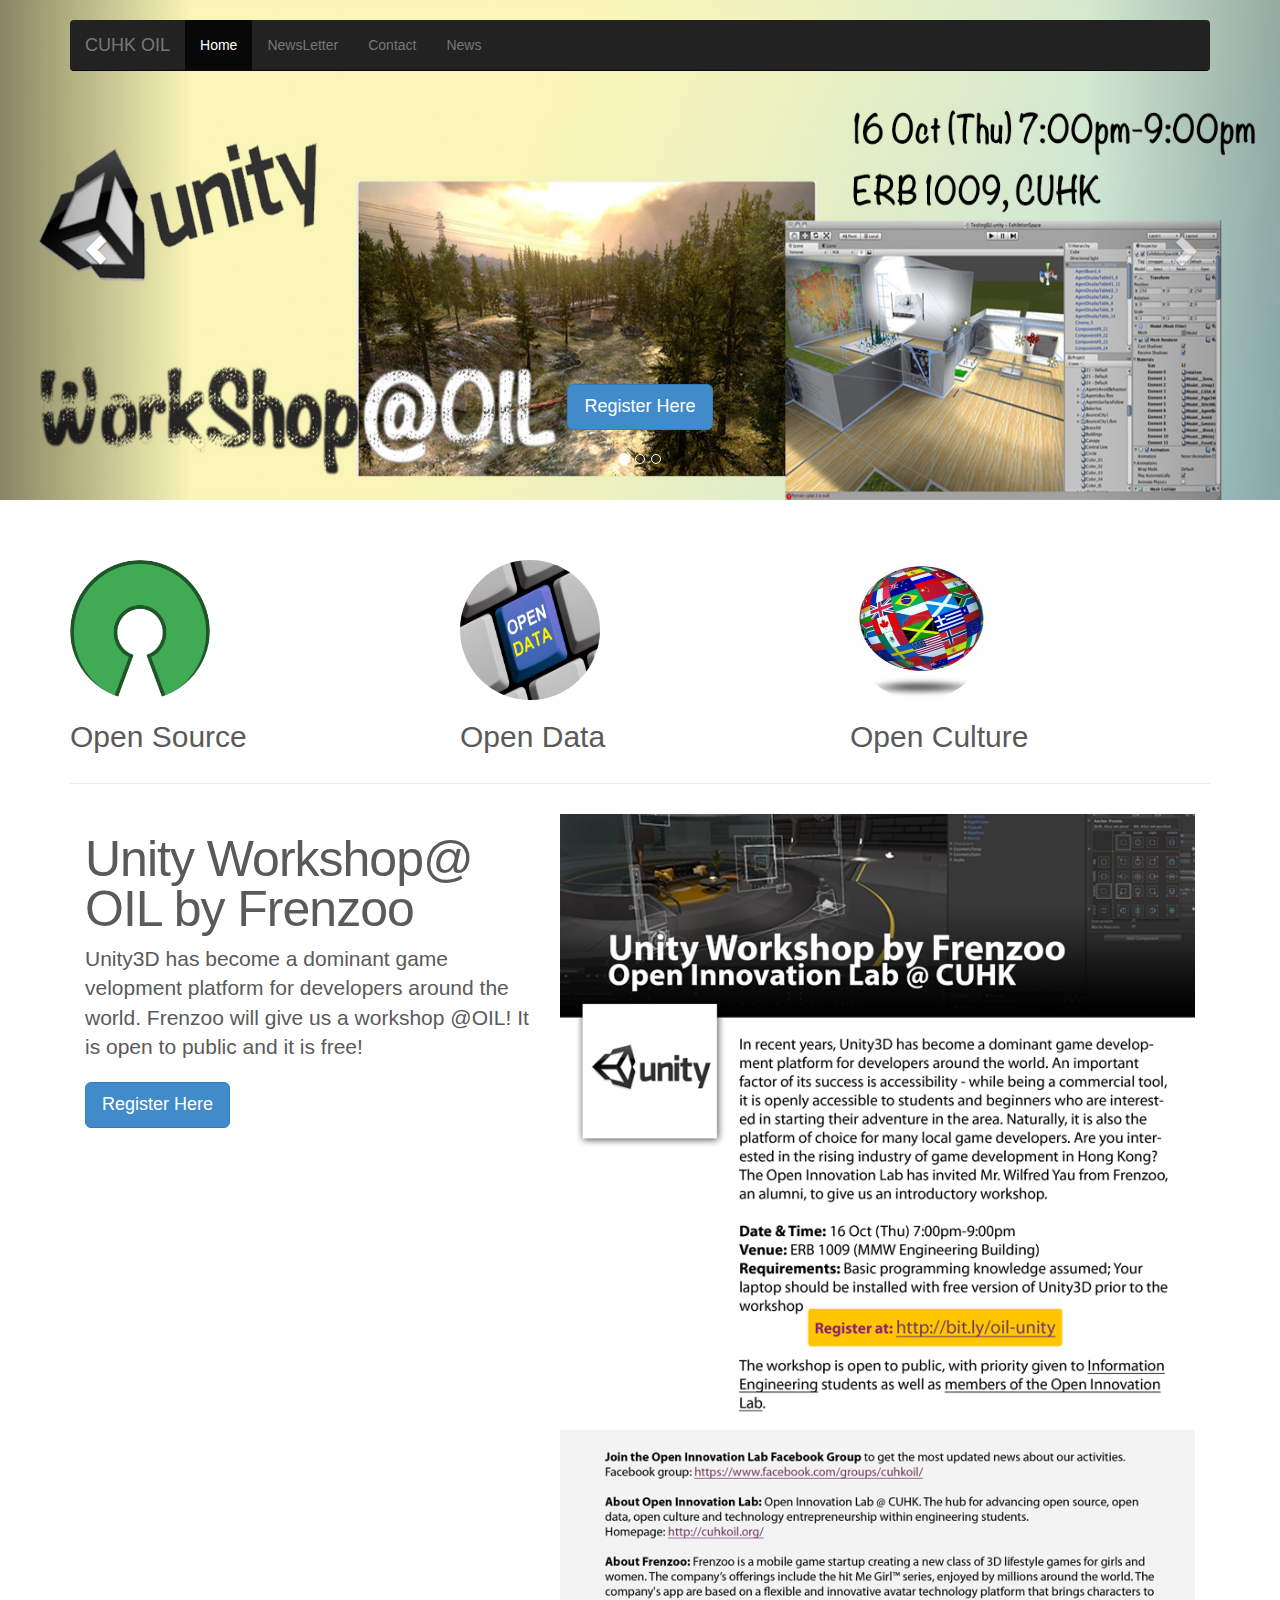
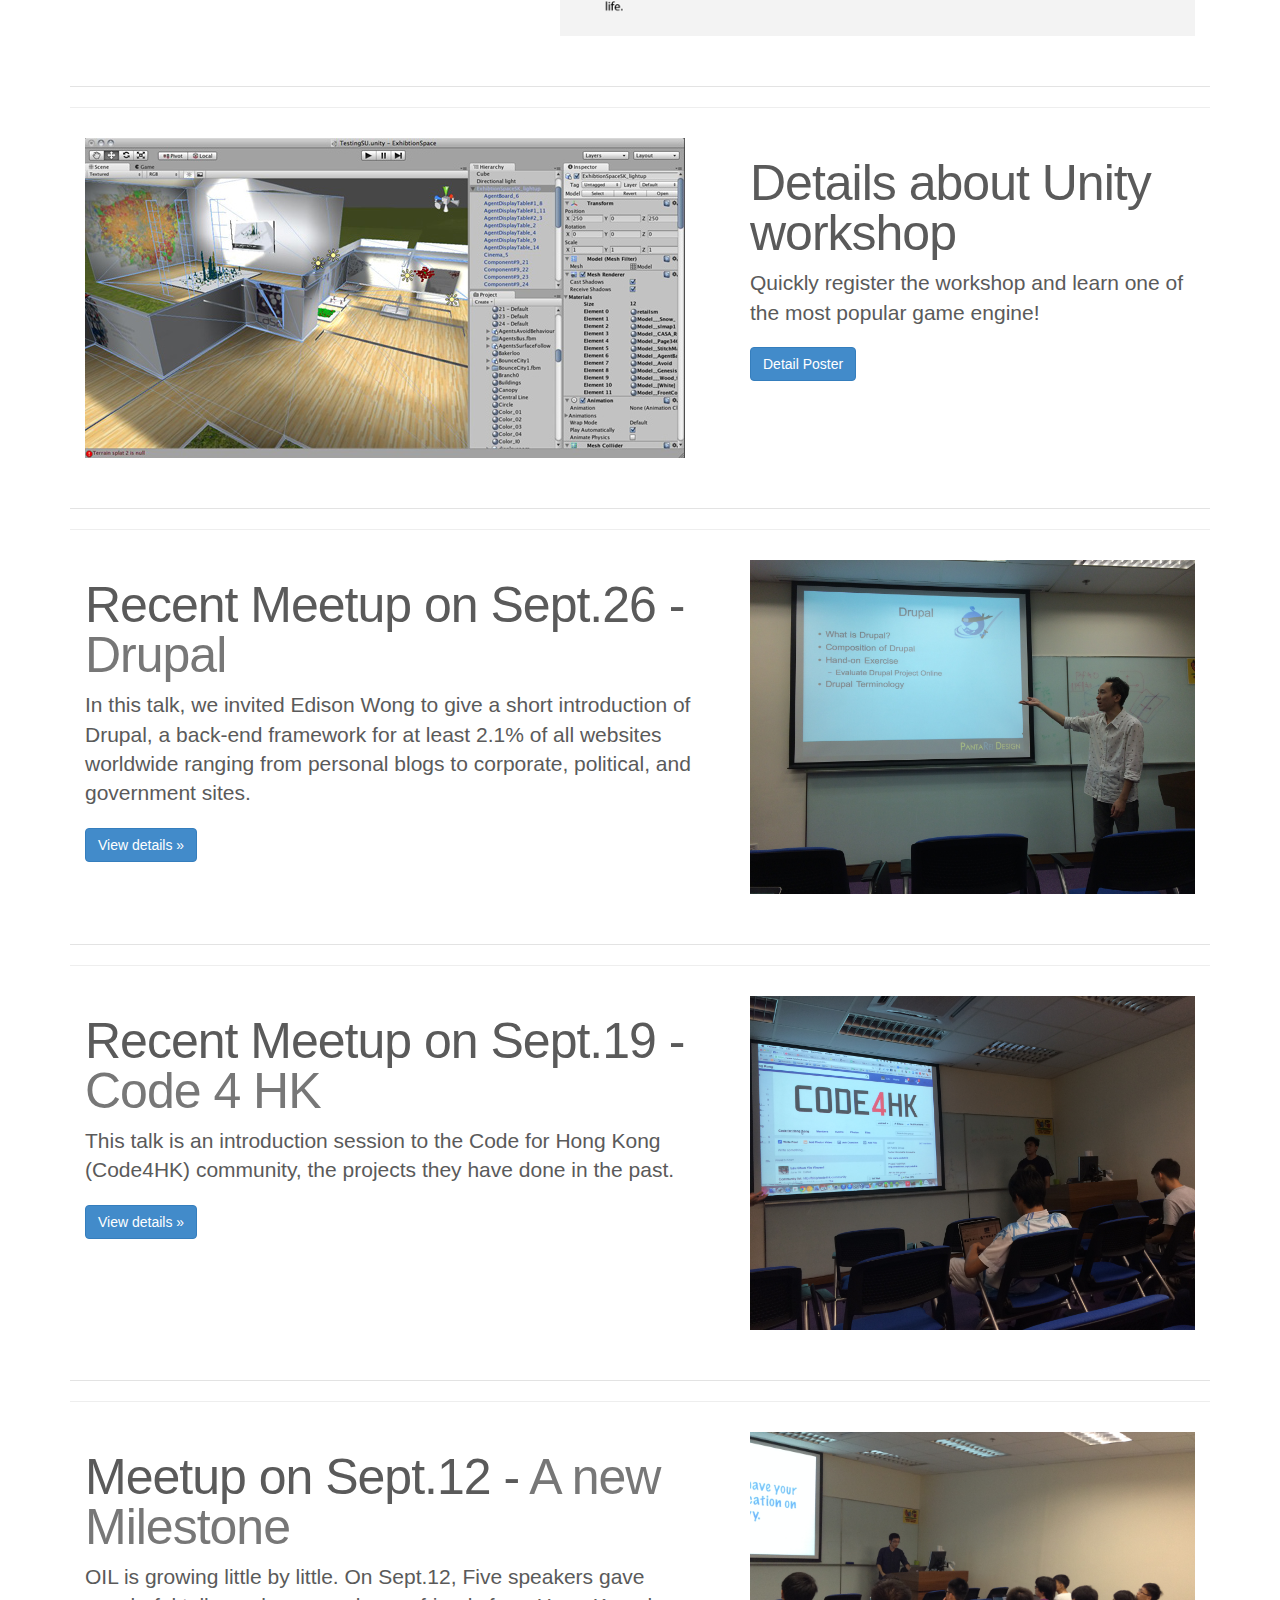
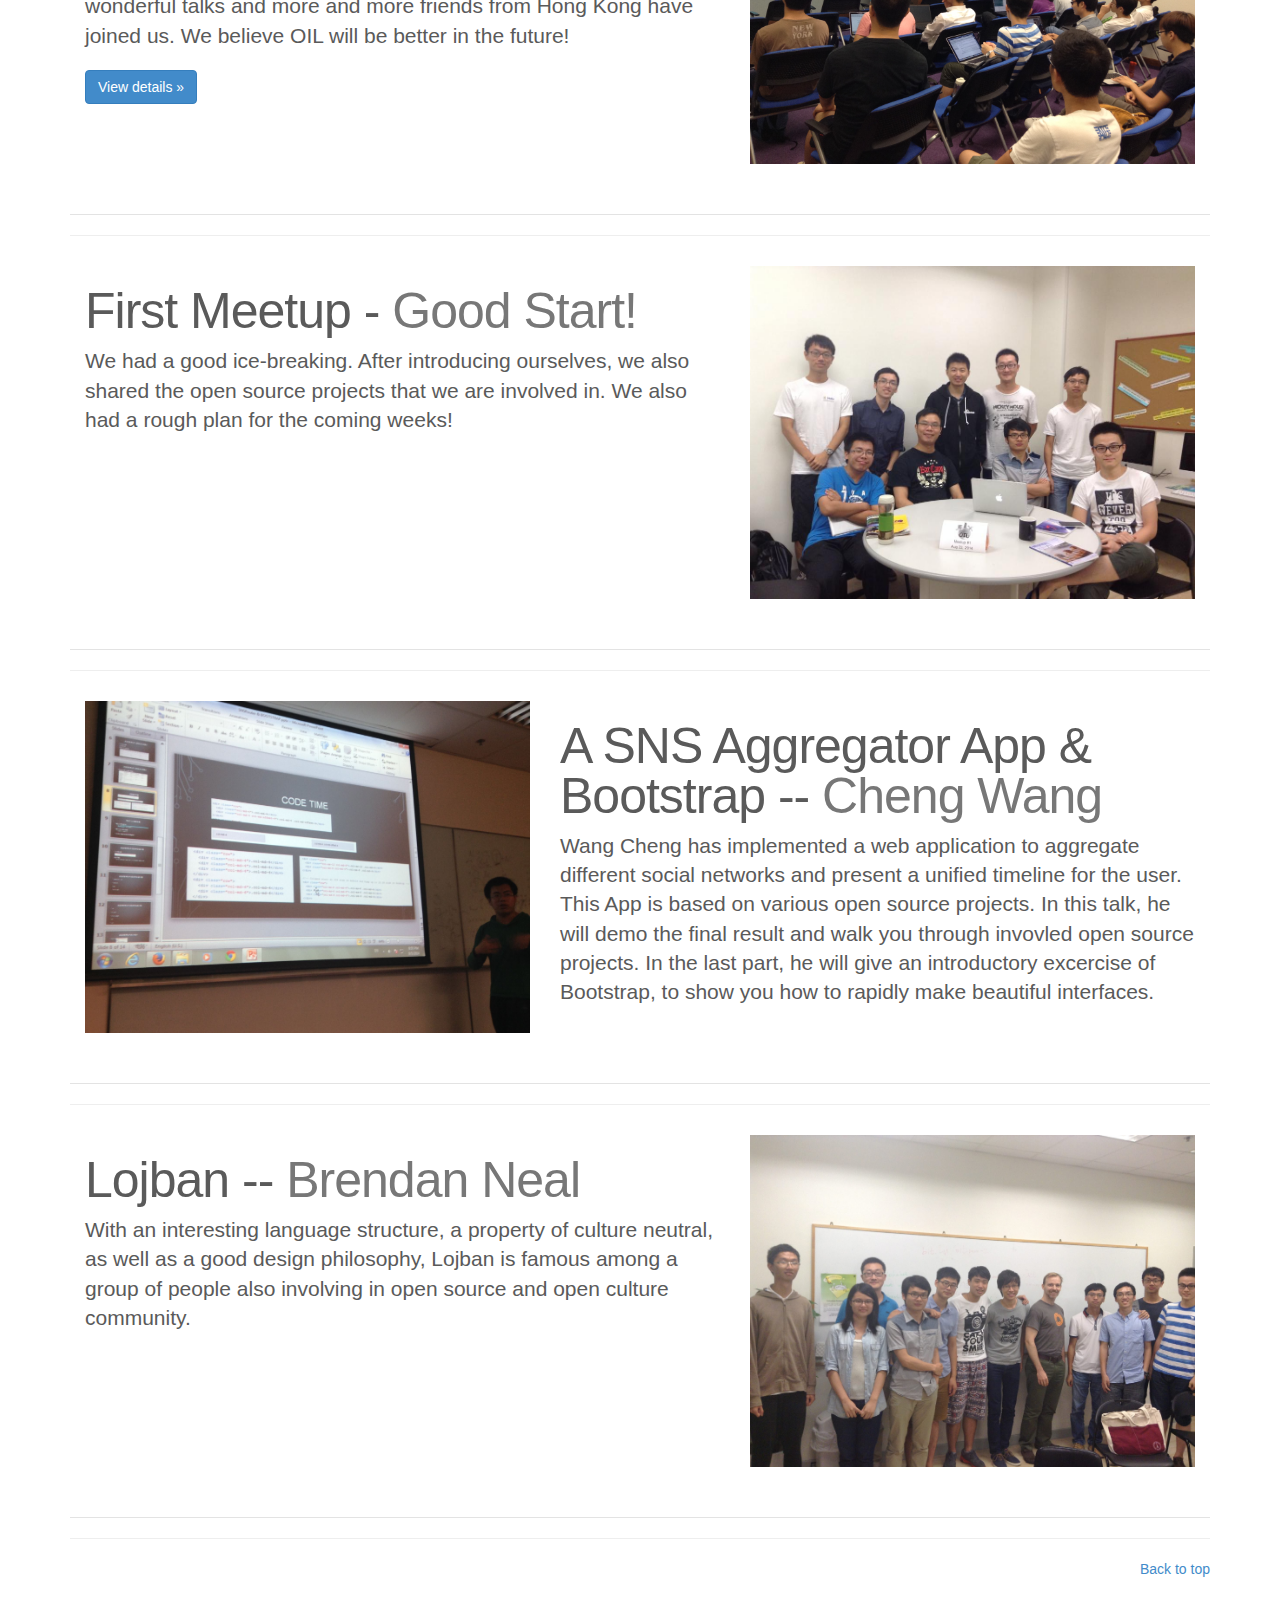
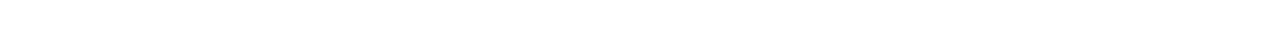
<file: index.html>
<!DOCTYPE html>
<html lang="en">
  <head>
    <meta charset="utf-8">
    <meta http-equiv="X-UA-Compatible" content="IE=edge">
    <meta name="viewport" content="width=device-width, initial-scale=1">
    <meta name="description" content="The Homepage of CUHK Open Innovation Lab">
    <meta name="author" content="Jonathan">
    <title>CUHK Open Innovation Lab</title>

    <!-- Bootstrap core CSS -->
    <link href="bootstrap/css/bootstrap.min.css" rel="stylesheet">

    <!-- Just for debugging purposes. Don't actually copy these 2 lines! -->
    <!--[if lt IE 9]><script src="../../assets/js/ie8-responsive-file-warning.js"></script><![endif]-->
    <script src="assets/js/ie-emulation-modes-warning.js"></script>

    <!-- IE10 viewport hack for Surface/desktop Windows 8 bug -->
    <script src="assets/js/ie10-viewport-bug-workaround.js"></script>

    <!-- HTML5 shim and Respond.js IE8 support of HTML5 elements and media queries -->
    <!--[if lt IE 9]>
      <script src="https://oss.maxcdn.com/html5shiv/3.7.2/html5shiv.min.js"></script>
      <script src="https://oss.maxcdn.com/respond/1.4.2/respond.min.js"></script>
    <![endif]-->

    <!-- Custom styles for this template -->
    <link href="homepage.css" rel="stylesheet">
  </head>
<!-- NAVBAR
================================================== -->
  <body>
    <div class="navbar-wrapper">
      <div class="container">

        <div class="navbar navbar-inverse navbar-static-top" role="navigation">
          <div class="container">
            <div class="navbar-header">
              <button type="button" class="navbar-toggle" data-toggle="collapse" data-target=".navbar-collapse">
                <span class="sr-only">Toggle navigation</span>
                <span class="icon-bar"></span>
                <span class="icon-bar"></span>
                <span class="icon-bar"></span>
              </button>
              <a class="navbar-brand" href="#">CUHK OIL</a>
            </div>
            <div class="navbar-collapse collapse">
              <ul class="nav navbar-nav">
                <li class="active"><a href="#">Home</a></li>
                <li><a href="http://cuhkoil.org/newsletter/">NewsLetter</a></li>
                <li><a href="contact.html">Contact</a></li>
                <li><a href="news.html">News</a></li>
              </ul>
            </div>
          </div>
        </div>

      </div>
    </div>


    <!-- Carousel
    ================================================== -->
    <div id="myCarousel" class="carousel slide" data-ride="carousel">
      <!-- Indicators -->
      <ol class="carousel-indicators">
        <li data-target="#myCarousel" data-slide-to="0" class="active"></li>
        <li data-target="#myCarousel" data-slide-to="1"></li>
        <li data-target="#myCarousel" data-slide-to="2"></li>
      </ol>
      <div class="carousel-inner">
        <div class="item active">
          <img src="images/unity_workshop.jpg" alt="Most First slide">
          <div class="container">
            <div class="carousel-caption">
              <!--h1>Unity Workshop @ OIL!</h1>
              <p>Unity3D has become a dominant game velopment platform for developers around the world. Frenzoo will give us a workshop @OIL! It is open to public and it is free!</p-->
              <p><a class="btn btn-lg btn-primary" href="http://bit.ly/oil-unity" role="button">Register Here</a></p>
            </div>
          </div>
        </div>

        <div class="item">
          <img src="images/unityworkshop-poster-banner.png" alt="First second slide">
          <div class="container">
            <div class="carousel-caption">
              <!--h1>Unity Workshop by Frenzoo</h1>
              <p>Quickly register the workshop and learn one of the most popular game engine!</p-->
              <p><a class="btn btn-lg btn-primary" href="images/unityworkshop-poster.png" role="button">Detail Poster</a></p>
            </div>
          </div>
        </div>

        <div class="item">
          <img src="images/night_background.jpg" alt="First slide">
          <div class="container">
            <div class="carousel-caption">
              <h1>Join OIL!</h1>
              <p>OIL is shrot for Open Innovation Lab, which is a community focusing on sharing open source. Wechat QRcode for the Wechat group is online!</p>
              <p><a class="btn btn-lg btn-primary" href="http://cuhkoil.org/newsletter/" role="button">Subscribe newsletter</a></p>
            </div>
          </div>
        </div>
  
        <div class="item">
          <img src="images/open.jpg" alt="Second slide">
          <div class="container">
            <div class="carousel-caption">
              
              <p>OIL is becoming more and more popular in Hong Kong. Our invited speakers will share new idea and new technology with audience in every meetup. You cannot imagine how much you will learn from OIL meetup!</p>
            </div>
          </div>
        </div>
        <div class="item">
          <img src="images/hk.jpg" alt="Third slide">
          <div class="container">
            <div class="carousel-caption">
              <h1>Hong Kong</h1>
              <p>Hong Kong, Not Only A Finance Center</p>
              
            </div>
          </div>
        </div>
       
      </div>
      <a class="left carousel-control" href="#myCarousel" role="button" data-slide="prev"><span class="glyphicon glyphicon-chevron-left"></span></a>
      <a class="right carousel-control" href="#myCarousel" role="button" data-slide="next"><span class="glyphicon glyphicon-chevron-right"></span></a>
    </div><!-- /.carousel -->



    <!-- Marketing messaging and featurettes
    ================================================== -->
    <!-- Wrap the rest of the page in another container to center all the content. -->

    <div class="container marketing">

      <!-- Three columns of text below the carousel -->
      <div class="row">
        <div class="col-lg-4">
          <img class="img-circle" src="images/Open-Source-Logo.png" alt="Generic placeholder image" style="width: 140px; height: 140px;">
          <h2>Open Source</h2>
          <!--p><a class="btn btn-default" href="#" role="button">View details &raquo;</a></p-->
        </div><!-- /.col-lg-4 -->
        <div class="col-lg-4">
          <img class="img-circle" src="images/Open-data.jpg" alt="Generic placeholder image" style="width: 140px; height: 140px;">
          <h2>Open Data</h2>
          <!--p><a class="btn btn-default" href="#" role="button">View details &raquo;</a></p-->
        </div><!-- /.col-lg-4 -->
        <div class="col-lg-4">
          <img class="img-circle" src="images/flag.jpg" alt="Generic placeholder image" style="width: 140px; height: 140px;">
          <h2>Open Culture</h2>
          <!--p><a class="btn btn-default" href="#" role="button">View details &raquo;</a></p-->
        </div><!-- /.col-lg-4 -->
      </div><!-- /.row -->

      <hr class="featurette-divider">

      <div class="row featurette">
        <div class="col-md-5">
          <h2 class="featurette-heading">Unity Workshop<span class="text-muted"></span>@ OIL by Frenzoo</h2>
          <p class="lead">Unity3D has become a dominant game velopment platform for developers around the world. Frenzoo will give us a workshop @OIL! It is open to public and it is free!</p>
          <p><a class="btn btn-lg btn-primary" href="http://bit.ly/oil-unity" role="button">Register Here</a></p>
        </div>
        <div class="col-md-7" align="center">
          <img class="featurette-image img-responsive" align="center" src="images/unityworkshop-poster.png" alt="Generic placeholder image">
        </div>
      </div>

      <hr class="featurette-divider">

      <div class="row featurette">
        <div class="col-md-7">
          <img class="featurette-image img-responsive" src="images/unityfree.jpg" alt="Generic placeholder image">
        </div>
        <div class="col-md-5">
          <h2 class="featurette-heading">Details about Unity workshop<span class="text-muted"></span></h2>
          <p class="lead">Quickly register the workshop and learn one of the most popular game engine!</p>
          <p><a class="btn btn-primary" href="images/unityworkshop-poster.png" role="button">Detail Poster</a></p>
        </div>
      </div>

      <!-- START THE FEATURETTES -->

      <hr class="featurette-divider">

      <div class="row featurette">
        <div class="col-md-7">
          <h2 class="featurette-heading">Recent Meetup on Sept.26 - <span class="text-muted">Drupal</span></h2>
          <p class="lead">In this talk, we invited Edison Wong to give a short introduction of Drupal, a back-end framework for at least 2.1% of all websites worldwide ranging from personal blogs to corporate, political, and government sites.</p>
          <p><a class="btn btn-primary" href="9-26.html" role="button">View details &raquo;</a></p>
        </div>
        <div class="col-md-5">
          <img class="featurette-image img-responsive" src="images/Sep26/3.jpg" alt="Generic placeholder image">
        </div>
      </div>

            <hr class="featurette-divider">

      <div class="row featurette">
        <div class="col-md-7">
          <h2 class="featurette-heading">Recent Meetup on Sept.19 - <span class="text-muted">Code 4 HK</span></h2>
          <p class="lead">This talk is an introduction session to the Code for Hong Kong (Code4HK) community, the projects they have done in the past. </p>
          <p><a class="btn btn-primary" href="9-19.html" role="button">View details &raquo;</a></p>
        </div>
        <div class="col-md-5">
          <img class="featurette-image img-responsive" src="images/Sep19/code4hk.jpg" alt="Generic placeholder image">
        </div>
      </div>


      <hr class="featurette-divider">

      <div class="row featurette">
        <div class="col-md-7">
          <h2 class="featurette-heading">Meetup on Sept.12 - <span class="text-muted">A new Milestone</span></h2>
          <p class="lead">OIL is growing little by little. On Sept.12, Five speakers gave wonderful talks and more and more friends from Hong Kong have joined us. We believe OIL will be better in the future!</p>
          <p><a class="btn btn-primary" href="9-12.html" role="button">View details &raquo;</a></p>
        </div>
        <div class="col-md-5">
          <img class="featurette-image img-responsive" src="images/Sept12.jpg" alt="Generic placeholder image">
        </div>
      </div>


      <hr class="featurette-divider">

      <div class="row featurette">
        <div class="col-md-7">
          <h2 class="featurette-heading">First Meetup - <span class="text-muted">Good Start!</span></h2>
          <p class="lead">We had a good ice-breaking. After introducing ourselves, we also shared the open source projects that we are involved in. We also had a rough plan for the coming weeks!</p>
        </div>
        <div class="col-md-5">
          <img class="featurette-image img-responsive" src="images/first_meetup.jpg" alt="Generic placeholder image">
        </div>
      </div>

      <hr class="featurette-divider">

      <div class="row featurette">
        <div class="col-md-5">
          <img class="featurette-image img-responsive" src="images/workshop.jpg" alt="Generic placeholder image">
        </div>
        <div class="col-md-7">
          <h2 class="featurette-heading">A SNS Aggregator App & Bootstrap -- <span class="text-muted">Cheng Wang</span></h2>
          <p class="lead">Wang Cheng has implemented a web application to aggregate different social networks and present a unified timeline for the user. This App is based on various open source projects. In this talk, he will demo the final result and walk you through invovled open source projects. In the last part, he will give an introductory excercise of Bootstrap, to show you how to rapidly make beautiful interfaces.</p>
        </div>
      </div>

      <hr class="featurette-divider">

      <div class="row featurette">
        <div class="col-md-7">
          <h2 class="featurette-heading">Lojban --  <span class="text-muted">Brendan Neal</span></h2>
          <p class="lead">With an interesting language structure, a property of culture neutral, as well as a good design philosophy, Lojban is famous among a group of people also involving in open source and open culture community.</p>
        </div>
        <div class="col-md-5">
          <img class="featurette-image img-responsive" src="images/second_meetup2.jpg" alt="Generic placeholder image">
        </div>
      </div>

      <hr class="featurette-divider">

      <!-- /END THE FEATURETTES -->


      <!-- FOOTER -->
      <footer>
        <p class="pull-right"><a href="#">Back to top</a></p>
      </footer>

    </div><!-- /.container -->


    <!-- Bootstrap core JavaScript
    ================================================== -->
    <!-- Placed at the end of the document so the pages load faster -->
    <script src="https://ajax.googleapis.com/ajax/libs/jquery/1.11.1/jquery.min.js"></script>
    <script src="bootstrap/js/bootstrap.min.js"></script>
    <script src="assets/js/docs.min.js"></script>
  </body>
</html>
</file>
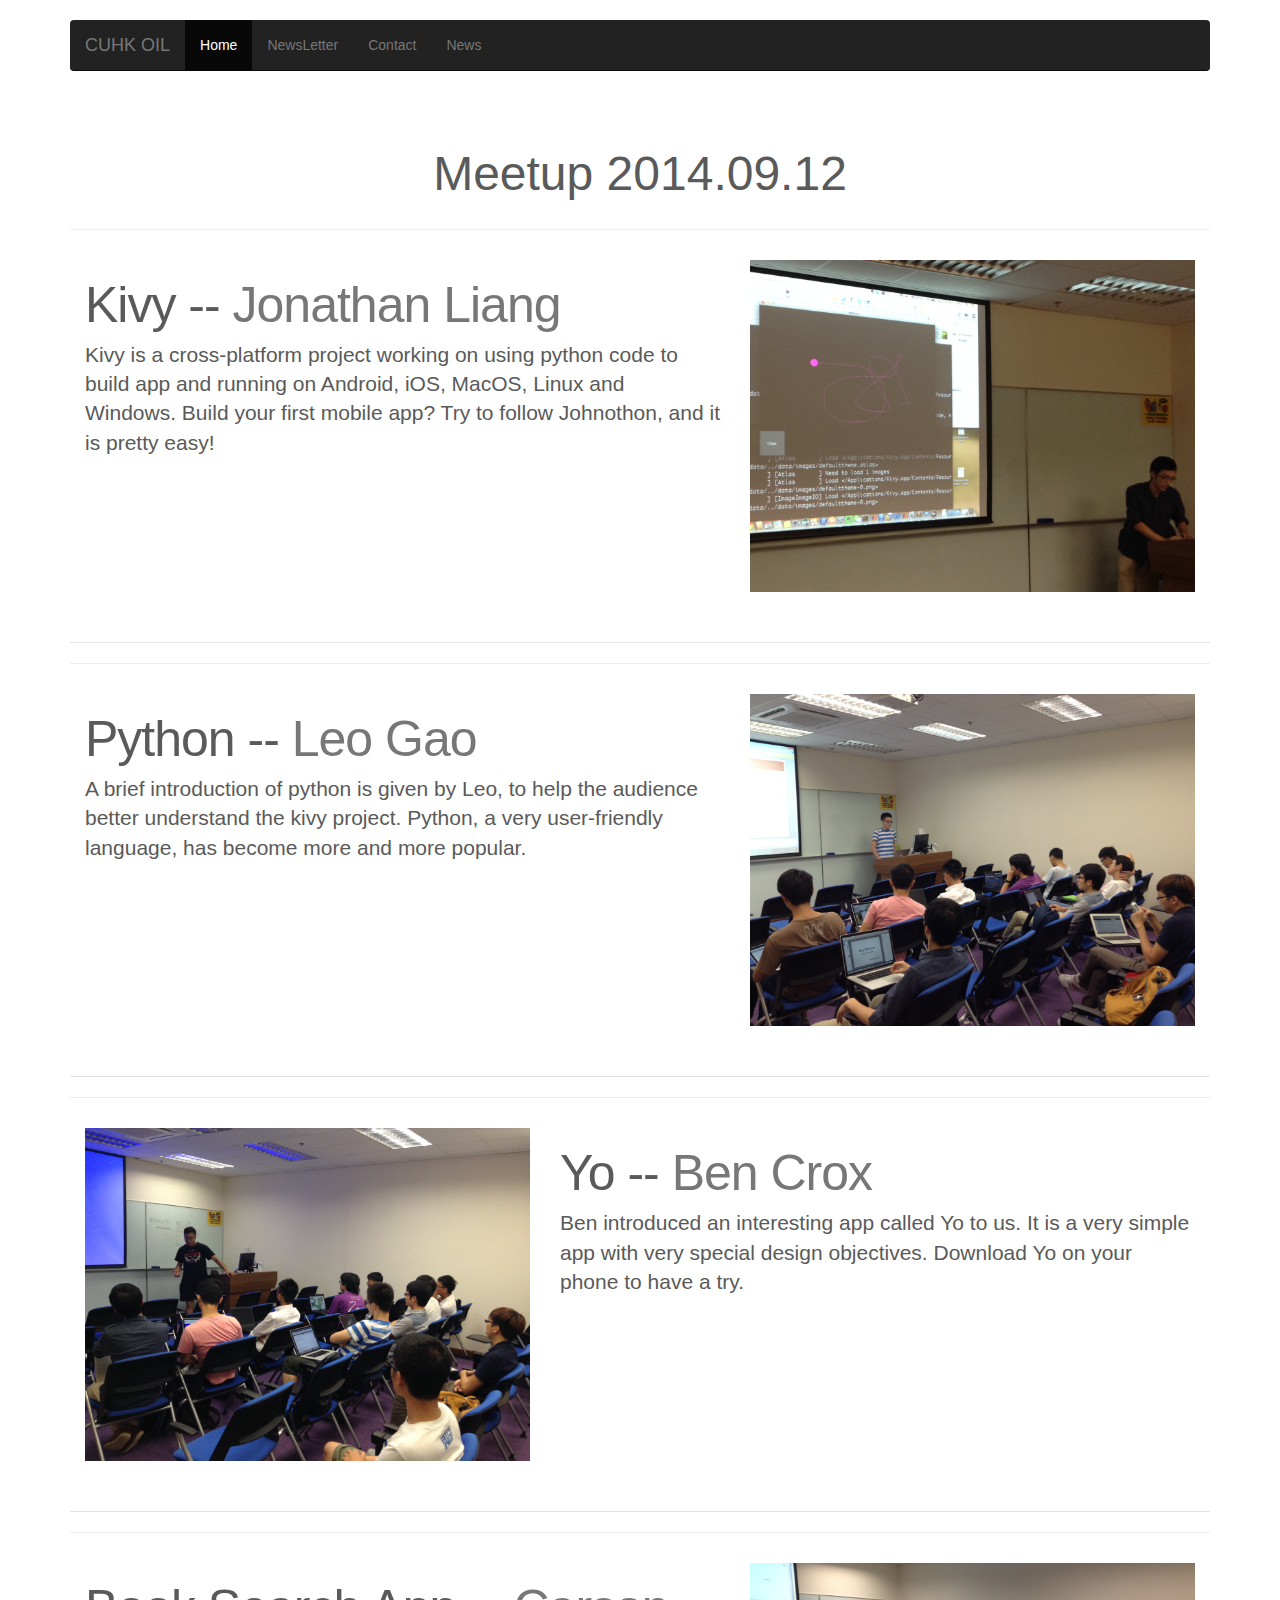
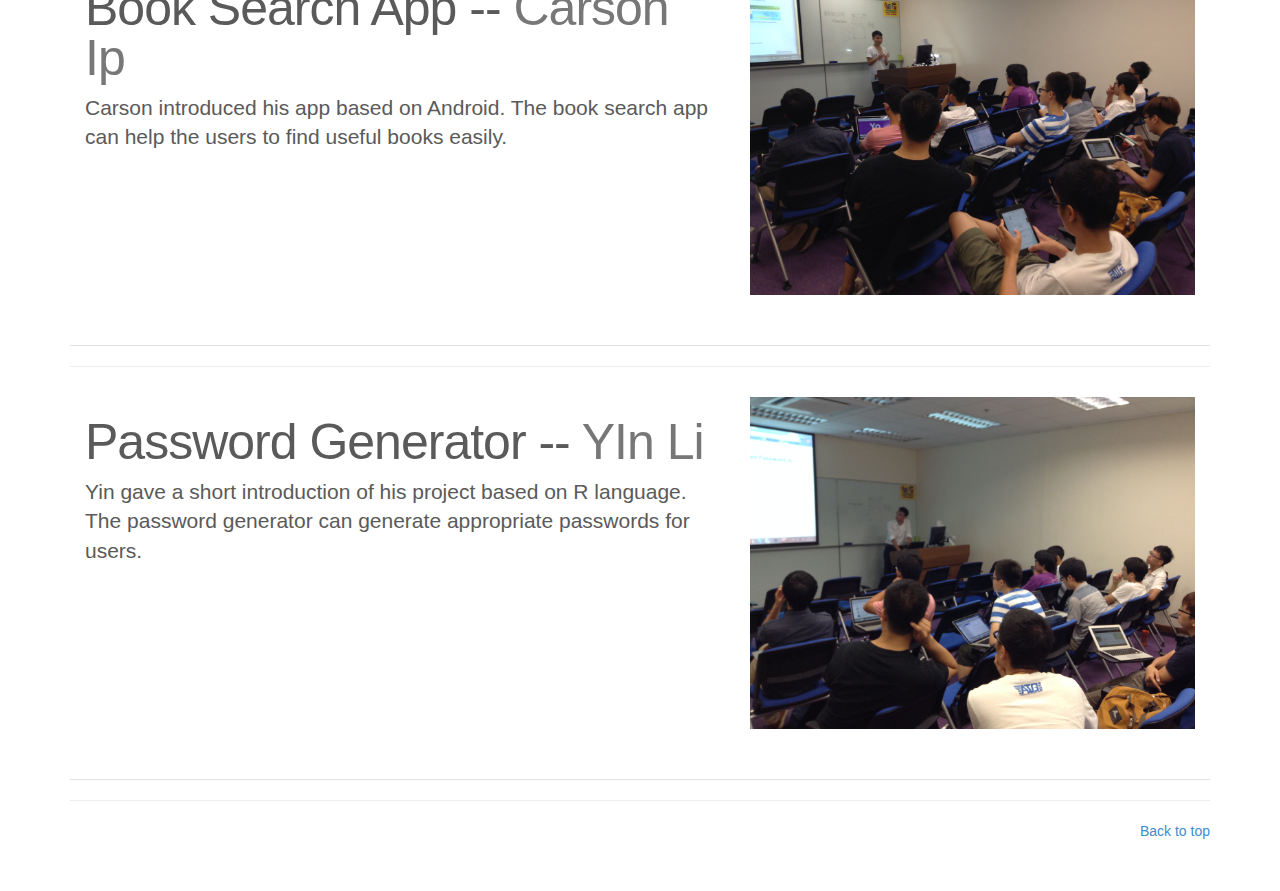
<file: 9-12.html>
<!DOCTYPE html>
<html lang="en">
  <head>
    <meta charset="utf-8">
    <meta http-equiv="X-UA-Compatible" content="IE=edge">
    <meta name="viewport" content="width=device-width, initial-scale=1">
    <meta name="description" content="The Homepage of CUHK Open Innovation Lab">
    <meta name="author" content="Jonathan">
    <title>CUHK Open Innovation Lab</title>

    <!-- Bootstrap core CSS -->
    <link href="bootstrap/css/bootstrap.min.css" rel="stylesheet">

    <!-- Just for debugging purposes. Don't actually copy these 2 lines! -->
    <!--[if lt IE 9]><script src="../../assets/js/ie8-responsive-file-warning.js"></script><![endif]-->
    <script src="assets/js/ie-emulation-modes-warning.js"></script>

    <!-- IE10 viewport hack for Surface/desktop Windows 8 bug -->
    <script src="assets/js/ie10-viewport-bug-workaround.js"></script>

    <!-- HTML5 shim and Respond.js IE8 support of HTML5 elements and media queries -->
    <!--[if lt IE 9]>
      <script src="https://oss.maxcdn.com/html5shiv/3.7.2/html5shiv.min.js"></script>
      <script src="https://oss.maxcdn.com/respond/1.4.2/respond.min.js"></script>
    <![endif]-->

    <!-- Custom styles for this template -->
    <link href="homepage.css" rel="stylesheet">
  </head>
<!-- NAVBAR
================================================== -->
  <body>
    <div class="navbar-wrapper">
      <div class="container">

        <div class="navbar navbar-inverse navbar-static-top" role="navigation">
          <div class="container">
            <div class="navbar-header">
              <button type="button" class="navbar-toggle" data-toggle="collapse" data-target=".navbar-collapse">
                <span class="sr-only">Toggle navigation</span>
                <span class="icon-bar"></span>
                <span class="icon-bar"></span>
                <span class="icon-bar"></span>
              </button>
              <a class="navbar-brand" href="index.html">CUHK OIL</a>
            </div>
            <div class="navbar-collapse collapse">
              <ul class="nav navbar-nav">
                <li class="active"><a href="index.html">Home</a></li>
                <li><a href="http://cuhkoil.org/newsletter/">NewsLetter</a></li>
                <li><a href="contact.html">Contact</a></li>
                <li><a href="news.html">News</a></li>
                <!--li class="dropdown">
                  <a href="#" class="dropdown-toggle" data-toggle="dropdown">Newsletter <span class="caret"></span></a>
                  <ul class="dropdown-menu" role="menu">
                    <li><a href="http://cuhkoil.org/newsletter/">Subscribe</a></li>
                    <li><a href="http://cuhkoil.org/newsletter/">Online newsletter</a></li>
                  </ul>
                </li-->
              </ul>
            </div>
          </div>
        </div>

      </div>
    </div>


    <!-- Marketing messaging and featurettes
    ================================================== -->
    <!-- Wrap the rest of the page in another container to center all the content. -->

    <div class="container marketing">

      <!-- Three columns of text below the carousel -->
      <div class="row">

        <div class="col-lg-12 col-md-offset-0">
          <br>
          <br>
          <br>
          <br>
          <br>
          <br>
          <br>
          <center>

            <font size="65">Meetup 2014.09.12</font>

        </center>
        </div><!-- /.col-lg-4 -->
      </div><!-- /.row -->


      <!-- START THE FEATURETTES -->

      <hr class="featurette-divider">

      <div class="row featurette">
        <div class="col-md-7">

          <h2 class="featurette-heading">Kivy -- <span class="text-muted">Jonathan Liang</span></h2>
          <p class="lead">Kivy is a cross-platform project working on using python code to build app and running on Android, iOS, MacOS, Linux and Windows. Build your first mobile app? Try to follow Johnothon, and it is pretty easy!
          </p>
        </div>
        <div class="col-md-5">
          <img class="featurette-image img-responsive" src="images/Sep12/john.JPG" alt="Generic placeholder image">
        </div>
      </div>


      <hr class="featurette-divider">

      <div class="row featurette">
        <div class="col-md-7">

          <h2 class="featurette-heading">Python -- <span class="text-muted">Leo Gao</span></h2>
          <p class="lead">A brief introduction of python is given by Leo, to help the audience better understand the kivy project. Python, a very user-friendly language, has become more and more popular. </p>
        </div>
        <div class="col-md-5">
          <img class="featurette-image img-responsive" src="images/Sep12/leo.JPG" alt="Generic placeholder image">
        </div>
      </div>

      <hr class="featurette-divider">

      <div class="row featurette">
        <div class="col-md-5">
          <img class="featurette-image img-responsive" src="images/Sep12/ben.JPG" alt="Generic placeholder image">
        </div>
        <div class="col-md-7">
          <h2 class="featurette-heading">Yo -- <span class="text-muted">Ben Crox</span></h2>
          <p class="lead">Ben introduced an interesting app called Yo to us. It is a very simple app with very special design objectives. Download Yo on your phone to have a try.</p>
        </div>
      </div>

      <hr class="featurette-divider">

      <div class="row featurette">
        <div class="col-md-7">
          <h2 class="featurette-heading">Book Search App --  <span class="text-muted">Carson Ip</span></h2>
          <p class="lead">Carson introduced his app based on Android. The book search app can help the users to find useful books easily.</p>
        </div>
        <div class="col-md-5">
          <img class="featurette-image img-responsive" src="images/Sep12/book.JPG" alt="Generic placeholder image">
        </div>
      </div>

      <hr class="featurette-divider">

          <div class="row featurette">
        <div class="col-md-7">
          <h2 class="featurette-heading">Password Generator --  <span class="text-muted">YIn Li</span></h2>
          <p class="lead">Yin gave a short introduction of his project based on R language. The password generator can generate appropriate passwords for users.</p>
        </div>
        <div class="col-md-5">
          <img class="featurette-image img-responsive" src="images/Sep12/yi.JPG" alt="Generic placeholder image">
        </div>
      </div>

      <hr class="featurette-divider">

      <!-- /END THE FEATURETTES -->


      <!-- FOOTER -->
      <footer>
        <p class="pull-right"><a href="#">Back to top</a></p>
      </footer>

    </div><!-- /.container -->


    <!-- Bootstrap core JavaScript
    ================================================== -->
    <!-- Placed at the end of the document so the pages load faster -->
    <script src="https://ajax.googleapis.com/ajax/libs/jquery/1.11.1/jquery.min.js"></script>
    <script src="bootstrap/js/bootstrap.min.js"></script>
    <script src="assets/js/docs.min.js"></script>
  </body>
</html>
</file>
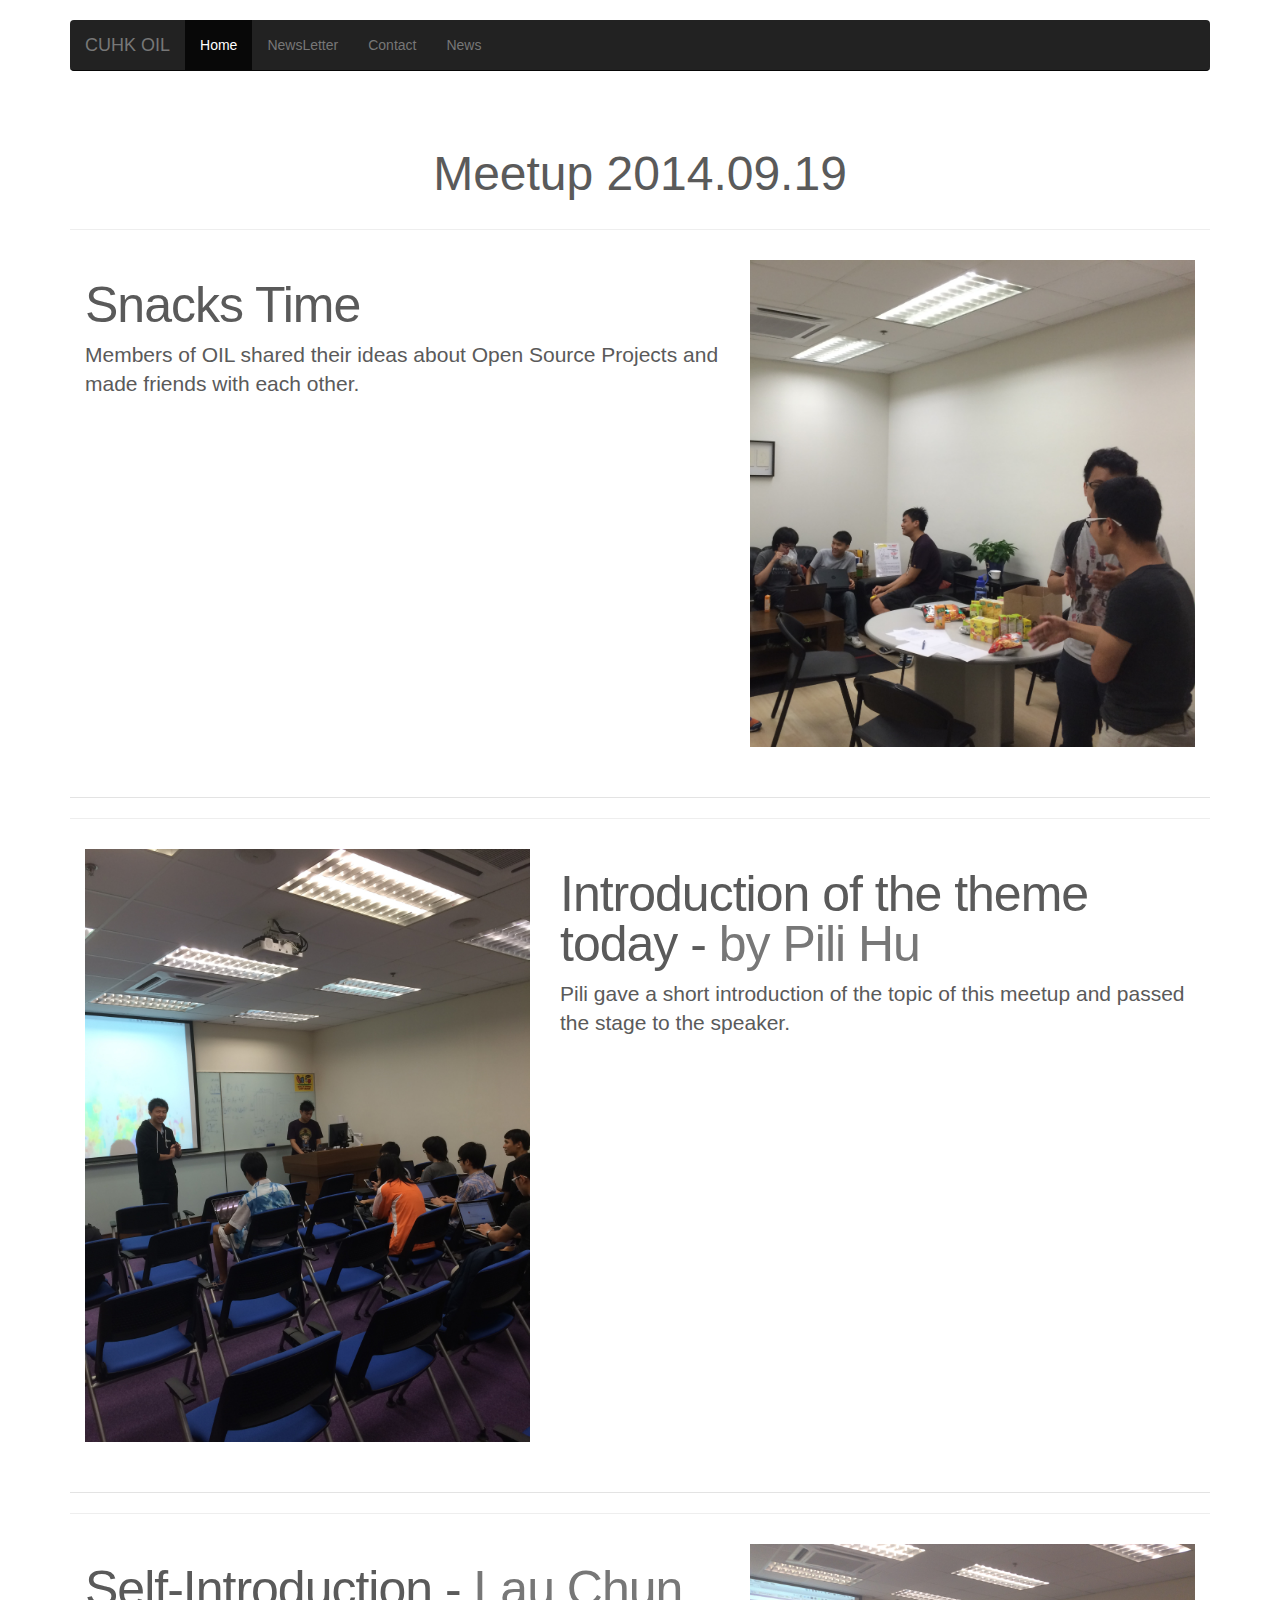
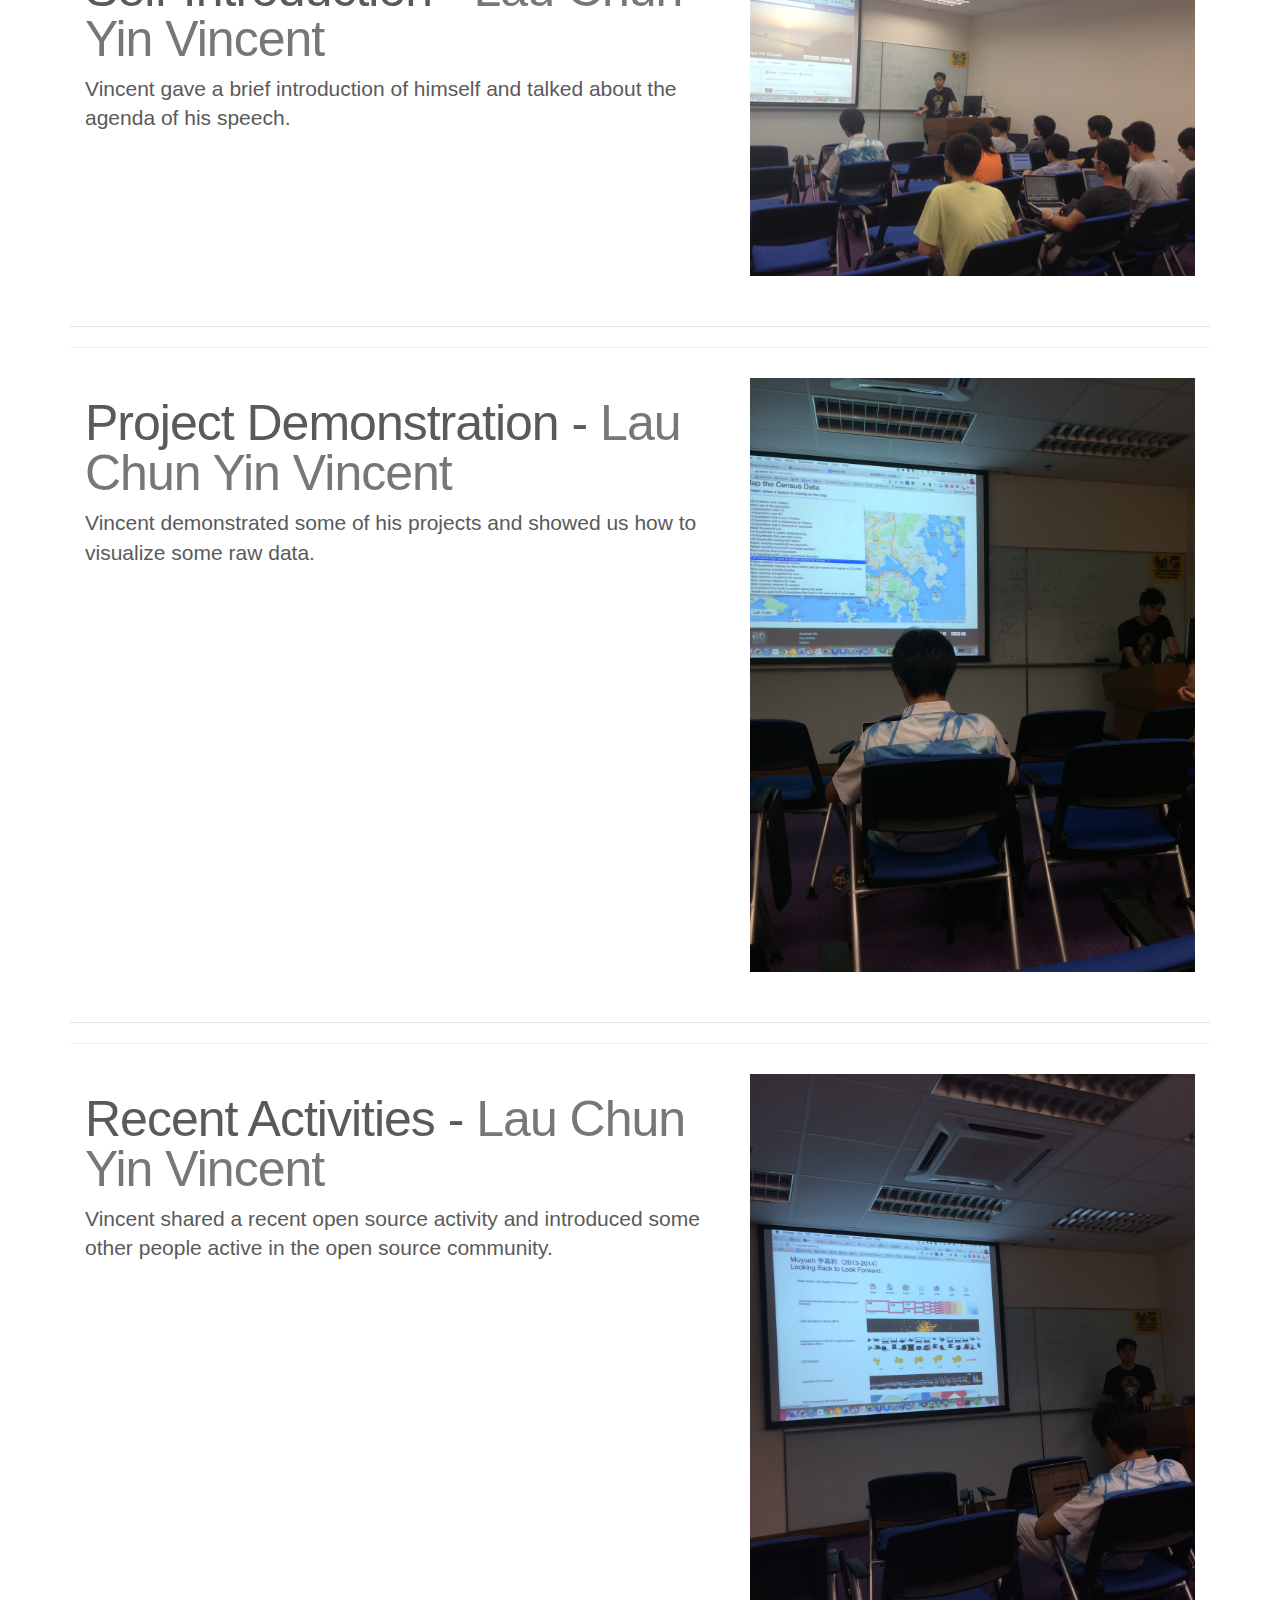
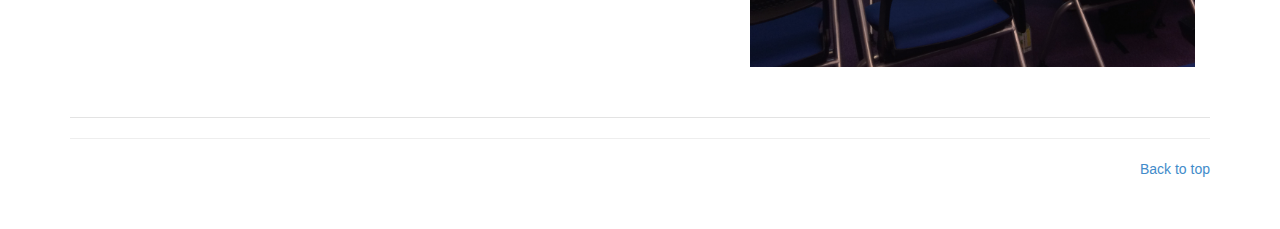
<file: 9-19.html>
<!DOCTYPE html>
<html lang="en">
  <head>
    <meta charset="utf-8">
    <meta http-equiv="X-UA-Compatible" content="IE=edge">
    <meta name="viewport" content="width=device-width, initial-scale=1">
    <meta name="description" content="The Homepage of CUHK Open Innovation Lab">
    <meta name="author" content="Jonathan">
    <title>CUHK Open Innovation Lab</title>

    <!-- Bootstrap core CSS -->
    <link href="bootstrap/css/bootstrap.min.css" rel="stylesheet">

    <!-- Just for debugging purposes. Don't actually copy these 2 lines! -->
    <!--[if lt IE 9]><script src="../../assets/js/ie8-responsive-file-warning.js"></script><![endif]-->
    <script src="assets/js/ie-emulation-modes-warning.js"></script>

    <!-- IE10 viewport hack for Surface/desktop Windows 8 bug -->
    <script src="assets/js/ie10-viewport-bug-workaround.js"></script>

    <!-- HTML5 shim and Respond.js IE8 support of HTML5 elements and media queries -->
    <!--[if lt IE 9]>
      <script src="https://oss.maxcdn.com/html5shiv/3.7.2/html5shiv.min.js"></script>
      <script src="https://oss.maxcdn.com/respond/1.4.2/respond.min.js"></script>
    <![endif]-->

    <!-- Custom styles for this template -->
    <link href="homepage.css" rel="stylesheet">
  </head>
<!-- NAVBAR
================================================== -->
  <body>
    <div class="navbar-wrapper">
      <div class="container">

        <div class="navbar navbar-inverse navbar-static-top" role="navigation">
          <div class="container">
            <div class="navbar-header">
              <button type="button" class="navbar-toggle" data-toggle="collapse" data-target=".navbar-collapse">
                <span class="sr-only">Toggle navigation</span>
                <span class="icon-bar"></span>
                <span class="icon-bar"></span>
                <span class="icon-bar"></span>
              </button>
              <a class="navbar-brand" href="index.html">CUHK OIL</a>
            </div>
            <div class="navbar-collapse collapse">
              <ul class="nav navbar-nav">
                <li class="active"><a href="index.html">Home</a></li>
                <li><a href="http://cuhkoil.org/newsletter/">NewsLetter</a></li>
                <li><a href="contact.html">Contact</a></li>
                <li><a href="news.html">News</a></li>
                <!--li class="dropdown">
                  <a href="#" class="dropdown-toggle" data-toggle="dropdown">Newsletter <span class="caret"></span></a>
                  <ul class="dropdown-menu" role="menu">
                    <li><a href="http://cuhkoil.org/newsletter/">Subscribe</a></li>
                    <li><a href="http://cuhkoil.org/newsletter/">Online newsletter</a></li>
                  </ul>
                </li-->
              </ul>
            </div>
          </div>
        </div>

      </div>
    </div>


    <!-- Marketing messaging and featurettes
    ================================================== -->
    <!-- Wrap the rest of the page in another container to center all the content. -->

    <div class="container marketing">

      <!-- Three columns of text below the carousel -->
      <div class="row">

        <div class="col-lg-12 col-md-offset-0">
          <br>
          <br>
          <br>
          <br>
          <br>
          <br>
          <br>
          <center>

            <font size="65">Meetup 2014.09.19</font>

        </center>
        </div><!-- /.col-lg-4 -->
      </div><!-- /.row -->


      <!-- START THE FEATURETTES -->

      <hr class="featurette-divider">

      <div class="row featurette">
        <div class="col-md-7">

          <h2 class="featurette-heading">Snacks Time</h2>
          <p class="lead">Members of OIL shared their ideas about Open Source Projects and made friends with each other.</p>
        </div>
        <div class="col-md-5">
          <img class="featurette-image img-responsive" src="images/Sep19/talk.jpg" alt="Generic placeholder image">
        </div>
      </div>

      <hr class="featurette-divider">

      <div class="row featurette">
        <div class="col-md-5">
          <img class="featurette-image img-responsive" src="images/Sep19/piliintro.jpg" alt="Generic placeholder image">
        </div>
        <div class="col-md-7">
          <h2 class="featurette-heading">Introduction of the theme today - <span class="text-muted">by Pili Hu</span></h2>
          <p class="lead">Pili gave a short introduction of the topic of this meetup and passed the stage to the speaker. </p>
        </div>
      </div>

      <hr class="featurette-divider">

      <div class="row featurette">
        <div class="col-md-7">
          <h2 class="featurette-heading">Self-Introduction - <span class="text-muted">Lau Chun Yin Vincent</span></h2>
          <p class="lead">Vincent gave a brief introduction of himself and talked about the agenda of his speech. </p>
        </div>
        <div class="col-md-5">
          <img class="featurette-image img-responsive" src="images/Sep19/intro.jpg" alt="Generic placeholder image">
        </div>
      </div>

      <hr class="featurette-divider">

          <div class="row featurette">
        <div class="col-md-7">
          <h2 class="featurette-heading">Project Demonstration - <span class="text-muted">Lau Chun Yin Vincent</span></h2>
          <p class="lead">Vincent demonstrated some of his projects and showed us how to visualize some raw data.</p>
        </div>
        <div class="col-md-5">
          <img class="featurette-image img-responsive" src="images/Sep19/demo.jpg" alt="Generic placeholder image">
        </div>
      </div>

      <hr class="featurette-divider">

       <div class="row featurette">
        <div class="col-md-7">
          <h2 class="featurette-heading">Recent Activities - <span class="text-muted">Lau Chun Yin Vincent</span></h2>
          <p class="lead">Vincent shared a recent open source activity and introduced some other people active in the open source community.</p>
        </div>
        <div class="col-md-5">
          <img class="featurette-image img-responsive" src="images/Sep19/otherpeople.jpg" alt="Generic placeholder image">
        </div>
      </div>

      <hr class="featurette-divider">

      <!-- /END THE FEATURETTES -->


      <!-- FOOTER -->
      <footer>
        <p class="pull-right"><a href="#">Back to top</a></p>
      </footer>

    </div><!-- /.container -->


    <!-- Bootstrap core JavaScript
    ================================================== -->
    <!-- Placed at the end of the document so the pages load faster -->
    <script src="https://ajax.googleapis.com/ajax/libs/jquery/1.11.1/jquery.min.js"></script>
    <script src="bootstrap/js/bootstrap.min.js"></script>
    <script src="assets/js/docs.min.js"></script>
  </body>
</html>
</file>
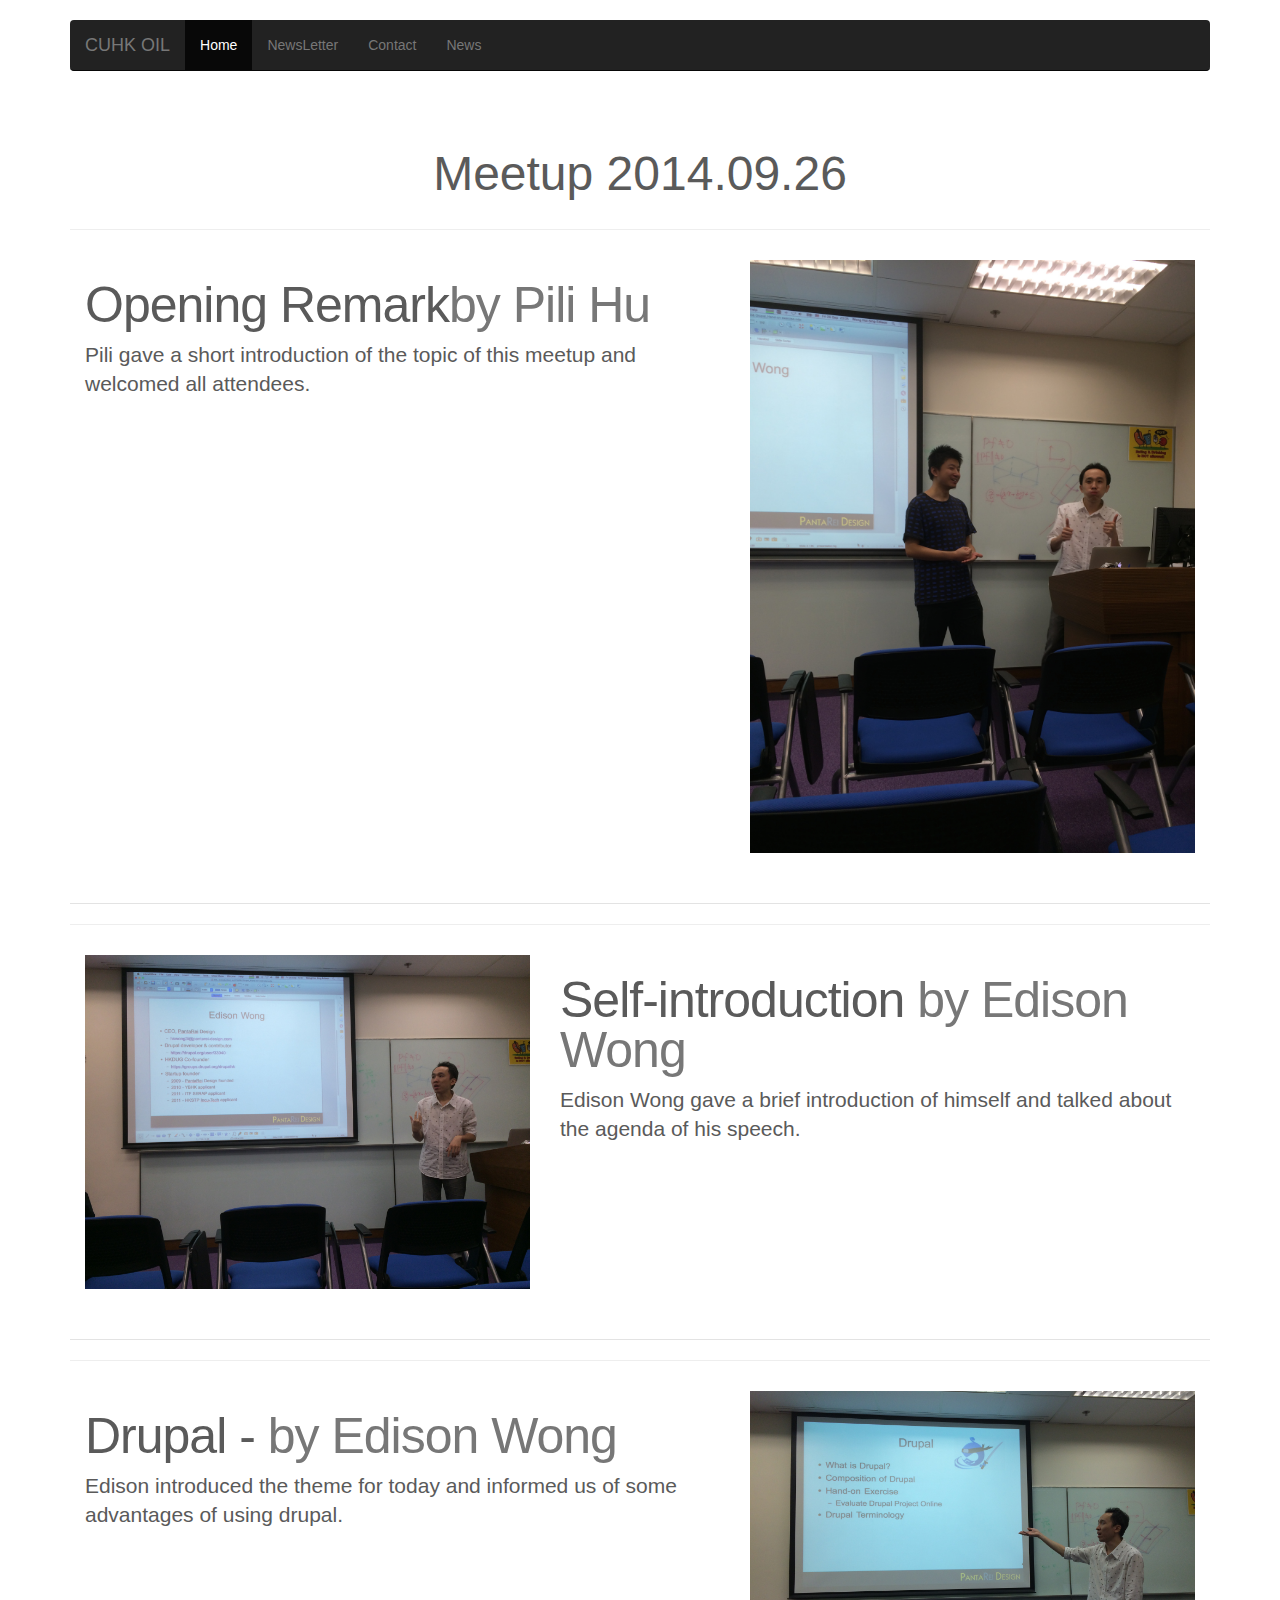
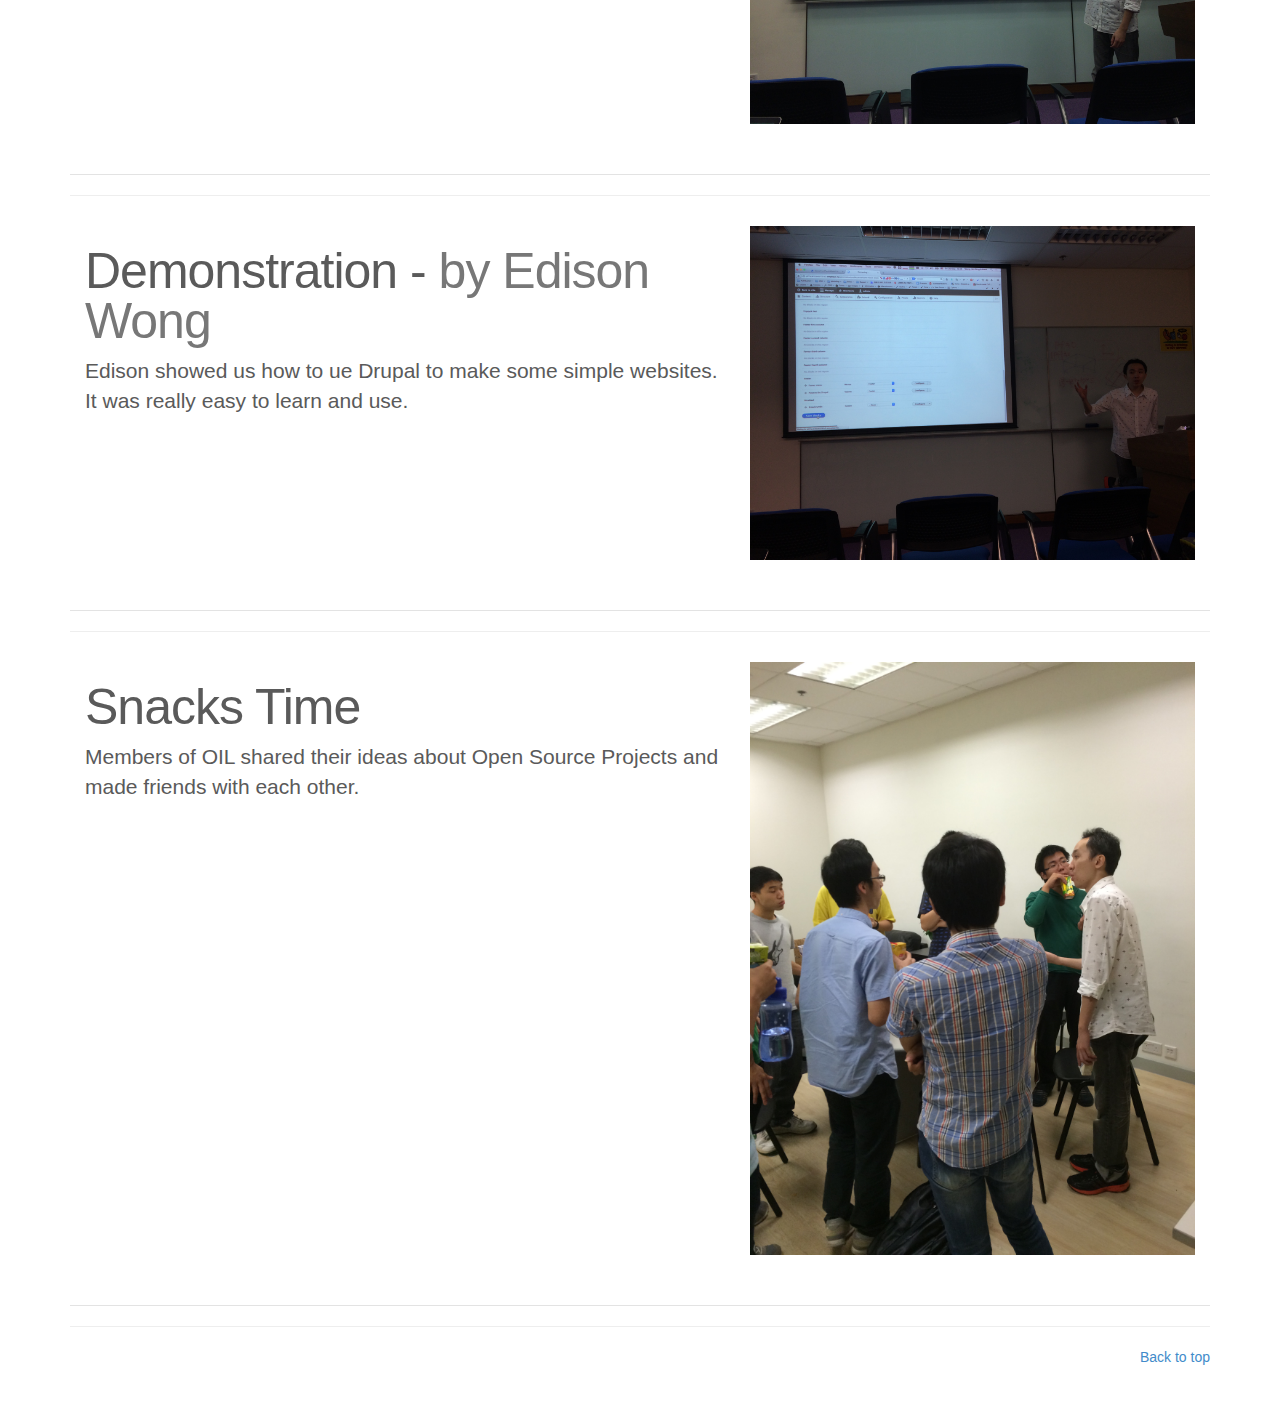
<file: 9-26.html>
<!DOCTYPE html>
<html lang="en">
  <head>
    <meta charset="utf-8">
    <meta http-equiv="X-UA-Compatible" content="IE=edge">
    <meta name="viewport" content="width=device-width, initial-scale=1">
    <meta name="description" content="The Homepage of CUHK Open Innovation Lab">
    <meta name="author" content="Jonathan">
    <title>CUHK Open Innovation Lab</title>

    <!-- Bootstrap core CSS -->
    <link href="bootstrap/css/bootstrap.min.css" rel="stylesheet">

    <!-- Just for debugging purposes. Don't actually copy these 2 lines! -->
    <!--[if lt IE 9]><script src="../../assets/js/ie8-responsive-file-warning.js"></script><![endif]-->
    <script src="assets/js/ie-emulation-modes-warning.js"></script>

    <!-- IE10 viewport hack for Surface/desktop Windows 8 bug -->
    <script src="assets/js/ie10-viewport-bug-workaround.js"></script>

    <!-- HTML5 shim and Respond.js IE8 support of HTML5 elements and media queries -->
    <!--[if lt IE 9]>
      <script src="https://oss.maxcdn.com/html5shiv/3.7.2/html5shiv.min.js"></script>
      <script src="https://oss.maxcdn.com/respond/1.4.2/respond.min.js"></script>
    <![endif]-->

    <!-- Custom styles for this template -->
    <link href="homepage.css" rel="stylesheet">
  </head>
<!-- NAVBAR
================================================== -->
  <body>
    <div class="navbar-wrapper">
      <div class="container">

        <div class="navbar navbar-inverse navbar-static-top" role="navigation">
          <div class="container">
            <div class="navbar-header">
              <button type="button" class="navbar-toggle" data-toggle="collapse" data-target=".navbar-collapse">
                <span class="sr-only">Toggle navigation</span>
                <span class="icon-bar"></span>
                <span class="icon-bar"></span>
                <span class="icon-bar"></span>
              </button>
              <a class="navbar-brand" href="index.html">CUHK OIL</a>
            </div>
            <div class="navbar-collapse collapse">
              <ul class="nav navbar-nav">
                <li class="active"><a href="index.html">Home</a></li>
                <li><a href="http://cuhkoil.org/newsletter/">NewsLetter</a></li>
                <li><a href="contact.html">Contact</a></li>
                <li><a href="news.html">News</a></li>
                <!--li class="dropdown">
                  <a href="#" class="dropdown-toggle" data-toggle="dropdown">Newsletter <span class="caret"></span></a>
                  <ul class="dropdown-menu" role="menu">
                    <li><a href="http://cuhkoil.org/newsletter/">Subscribe</a></li>
                    <li><a href="http://cuhkoil.org/newsletter/">Online newsletter</a></li>
                  </ul>
                </li-->
              </ul>
            </div>
          </div>
        </div>

      </div>
    </div>


    <!-- Marketing messaging and featurettes
    ================================================== -->
    <!-- Wrap the rest of the page in another container to center all the content. -->

    <div class="container marketing">

      <!-- Three columns of text below the carousel -->
      <div class="row">

        <div class="col-lg-12 col-md-offset-0">
          <br>
          <br>
          <br>
          <br>
          <br>
          <br>
          <br>
          <center>

            <font size="65">Meetup 2014.09.26</font>

        </center>
        </div><!-- /.col-lg-4 -->
      </div><!-- /.row -->


      <!-- START THE FEATURETTES -->

      <hr class="featurette-divider">

      <div class="row featurette">
        <div class="col-md-7">

          <h2 class="featurette-heading">Opening Remark<span class="text-muted">by Pili Hu</span></h2>
          <p class="lead">Pili gave a short introduction of the topic of this meetup and welcomed all attendees.</p>
        </div>
        <div class="col-md-5">
          <img class="featurette-image img-responsive" src="images/Sep26/1.jpg" alt="Generic placeholder image">
        </div>
      </div>

      <hr class="featurette-divider">

      <div class="row featurette">
        <div class="col-md-5">
          <img class="featurette-image img-responsive" src="images/Sep26/2.jpg" alt="Generic placeholder image">
        </div>
        <div class="col-md-7">
          <h2 class="featurette-heading">Self-introduction <span class="text-muted">by Edison Wong</span></h2>
          <p class="lead">Edison Wong gave a brief introduction of himself and talked about the agenda of his speech.</p>
        </div>
      </div>

      <hr class="featurette-divider">

      <div class="row featurette">
        <div class="col-md-7">
          <h2 class="featurette-heading">Drupal - <span class="text-muted">by Edison Wong</span></h2>
          <p class="lead">Edison introduced the theme for today and informed us of some advantages of using drupal. </p>
        </div>
        <div class="col-md-5">
          <img class="featurette-image img-responsive" src="images/Sep26/3.jpg" alt="Generic placeholder image">
        </div>
      </div>


      <hr class="featurette-divider">

          <div class="row featurette">
        <div class="col-md-7">
          <h2 class="featurette-heading">Demonstration - <span class="text-muted">by Edison Wong</span></h2>
          <p class="lead">Edison showed us how to ue Drupal to make some simple websites. It was really easy to learn and use.</p>
        </div>
        <div class="col-md-5">
          <img class="featurette-image img-responsive" src="images/Sep26/4.jpg" alt="Generic placeholder image">
        </div>
      </div>

      <hr class="featurette-divider">



          <div class="row featurette">
        <div class="col-md-7">
          <h2 class="featurette-heading">Snacks Time</h2>
          <p class="lead">Members of OIL shared their ideas about Open Source Projects and made friends with each other.</p>
        </div>
        <div class="col-md-5">
          <img class="featurette-image img-responsive" src="images/Sep26/5.jpg" alt="Generic placeholder image">
        </div>
      </div>

      <hr class="featurette-divider">


      <!-- /END THE FEATURETTES -->


      <!-- FOOTER -->
      <footer>
        <p class="pull-right"><a href="#">Back to top</a></p>
      </footer>

    </div><!-- /.container -->


    <!-- Bootstrap core JavaScript
    ================================================== -->
    <!-- Placed at the end of the document so the pages load faster -->
    <script src="https://ajax.googleapis.com/ajax/libs/jquery/1.11.1/jquery.min.js"></script>
    <script src="bootstrap/js/bootstrap.min.js"></script>
    <script src="assets/js/docs.min.js"></script>
  </body>
</html>
</file>
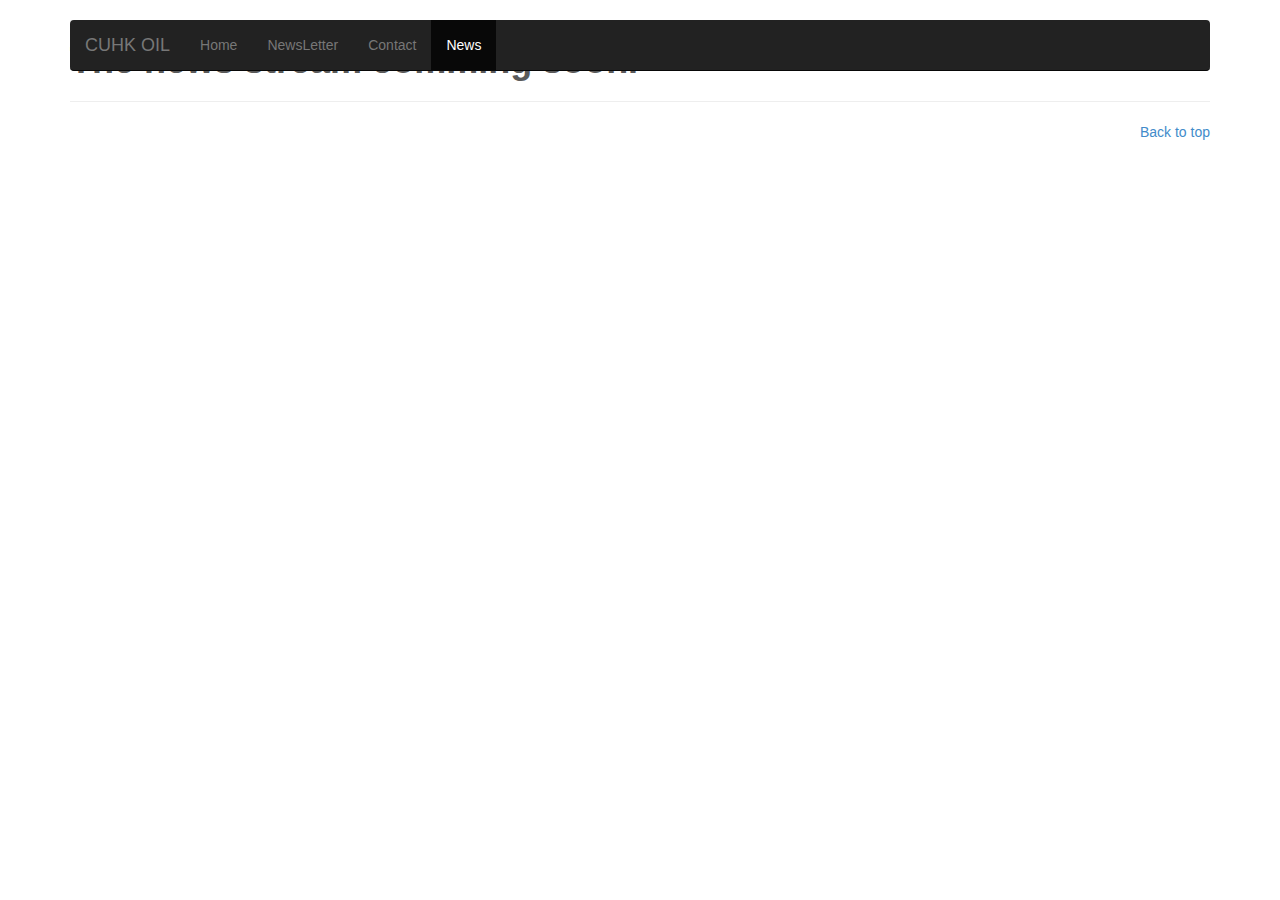
<file: news.html>
<!DOCTYPE html>
<html lang="en">
  <head>
    <meta charset="utf-8">
    <meta http-equiv="X-UA-Compatible" content="IE=edge">
    <meta name="viewport" content="width=device-width, initial-scale=1">
    <meta name="description" content="The Homepage of CUHK Open Innovation Lab">
    <meta name="author" content="Jonathan">
    <title>CUHK Open Innovation Lab</title>

    <!-- Bootstrap core CSS -->
    <link href="bootstrap/css/bootstrap.min.css" rel="stylesheet">

    <!-- Just for debugging purposes. Don't actually copy these 2 lines! -->
    <!--[if lt IE 9]><script src="../../assets/js/ie8-responsive-file-warning.js"></script><![endif]-->
    <script src="assets/js/ie-emulation-modes-warning.js"></script>

    <!-- IE10 viewport hack for Surface/desktop Windows 8 bug -->
    <script src="assets/js/ie10-viewport-bug-workaround.js"></script>

    <!-- HTML5 shim and Respond.js IE8 support of HTML5 elements and media queries -->
    <!--[if lt IE 9]>
      <script src="https://oss.maxcdn.com/html5shiv/3.7.2/html5shiv.min.js"></script>
      <script src="https://oss.maxcdn.com/respond/1.4.2/respond.min.js"></script>
    <![endif]-->

    <!-- Custom styles for this template -->
    <link href="homepage.css" rel="stylesheet">
  </head>
<!-- NAVBAR
================================================== -->
  <body>
    <div class="navbar-wrapper">
      <div class="container">

        <div class="navbar navbar-inverse navbar-static-top" role="navigation">
          <div class="container">
            <div class="navbar-header">
              <button type="button" class="navbar-toggle" data-toggle="collapse" data-target=".navbar-collapse">
                <span class="sr-only">Toggle navigation</span>
                <span class="icon-bar"></span>
                <span class="icon-bar"></span>
                <span class="icon-bar"></span>
              </button>
              <a class="navbar-brand" href="#">CUHK OIL</a>
            </div>
            <div class="navbar-collapse collapse">
              <ul class="nav navbar-nav">
                <li><a href="index.html">Home</a></li>
                <li><a href="http://cuhkoil.org/newsletter/">NewsLetter</a></li>
                <li><a href="contact.html">Contact</a></li>
                <li class="active"><a href="news.html">News</a></li>                
              </ul>
            </div>
          </div>
        </div>

      </div>
    </div>

    <!-- Marketing messaging and featurettes
    ================================================== -->
    <!-- Wrap the rest of the page in another container to center all the content. -->

    <div class="container marketing">
      <!-- START THE FEATURETTES -->

      <hr class="featurette-divider">

      <h1><b> The news stream comming soon. </b></h1>

      <hr class="featurette-divider">

      <!-- /END THE FEATURETTES -->


      <!-- FOOTER -->
      <footer>
        <p class="pull-right"><a href="#">Back to top</a></p>
      </footer>

    </div><!-- /.container -->


    <!-- Bootstrap core JavaScript
    ================================================== -->
    <!-- Placed at the end of the document so the pages load faster -->
    <script src="https://ajax.googleapis.com/ajax/libs/jquery/1.11.1/jquery.min.js"></script>
    <script src="bootstrap/js/bootstrap.min.js"></script>
    <script src="assets/js/docs.min.js"></script>
  </body>
</html>
</file>
<file: homepage.css>
/* GLOBAL STYLES
-------------------------------------------------- */
/* Padding below the footer and lighter body text */

body {
  padding-bottom: 40px;
  color: #5a5a5a;
}



/* CUSTOMIZE THE NAVBAR
-------------------------------------------------- */

/* Special class on .container surrounding .navbar, used for positioning it into place. */
.navbar-wrapper {
  position: absolute;
  top: 0;
  right: 0;
  left: 0;
  z-index: 20;
}

/* Flip around the padding for proper display in narrow viewports */
.navbar-wrapper > .container {
  padding-right: 0;
  padding-left: 0;
}
.navbar-wrapper .navbar {
  padding-right: 15px;
  padding-left: 15px;
}
.navbar-wrapper .navbar .container {
  width: auto;
}


/* CUSTOMIZE THE CAROUSEL
-------------------------------------------------- */

/* Carousel base class */
.carousel {
  height: 500px;
  margin-bottom: 60px;
}
/* Since positioning the image, we need to help out the caption */
.carousel-caption {
  z-index: 10;
}

/* Declare heights because of positioning of img element */
.carousel .item {
  height: 500px;
  background-color: #777;
}
.carousel-inner > .item > img {
  position: absolute;
  top: 0;
  left: 0;
  min-width: 100%;
  height: 500px;
}



/* MARKETING CONTENT
-------------------------------------------------- */

/* Center align the text within the three columns below the carousel */
.marketing .col-sm-4 {
  margin-bottom: 20px;
  text-align: center;
}
.marketing h2 {
  font-weight: normal;
}
.marketing .col-sm-4 p {
  margin-right: 10px;
  margin-left: 10px;
}


/* Featurettes
------------------------- */

.featurette{
  margin: 30px 0 0;
  padding-bottom: 50px;
  border-bottom: 1px solid #e3e3e3;
}

/* Thin out the marketing headings */
.featurette-heading {
  font-weight: 300;
  line-height: 1;
  letter-spacing: -1px;
}



/* RESPONSIVE CSS
-------------------------------------------------- */

@media (min-width: 768px) {

  /* Navbar positioning foo */
  .navbar-wrapper {
    margin-top: 20px;
  }
  .navbar-wrapper .container {
    padding-right: 15px;
    padding-left: 15px;
  }
  .navbar-wrapper .navbar {
    padding-right: 0;
    padding-left: 0;
  }

  /* The navbar becomes detached from the top, so we round the corners */
  .navbar-wrapper .navbar {
    border-radius: 4px;
  }

  /* Bump up size of carousel content */
  .carousel-caption p {
    margin-bottom: 20px;
    font-size: 21px;
    line-height: 1.4;
  }

  .featurette-heading {
    font-size: 50px;
  }
}
</file>
